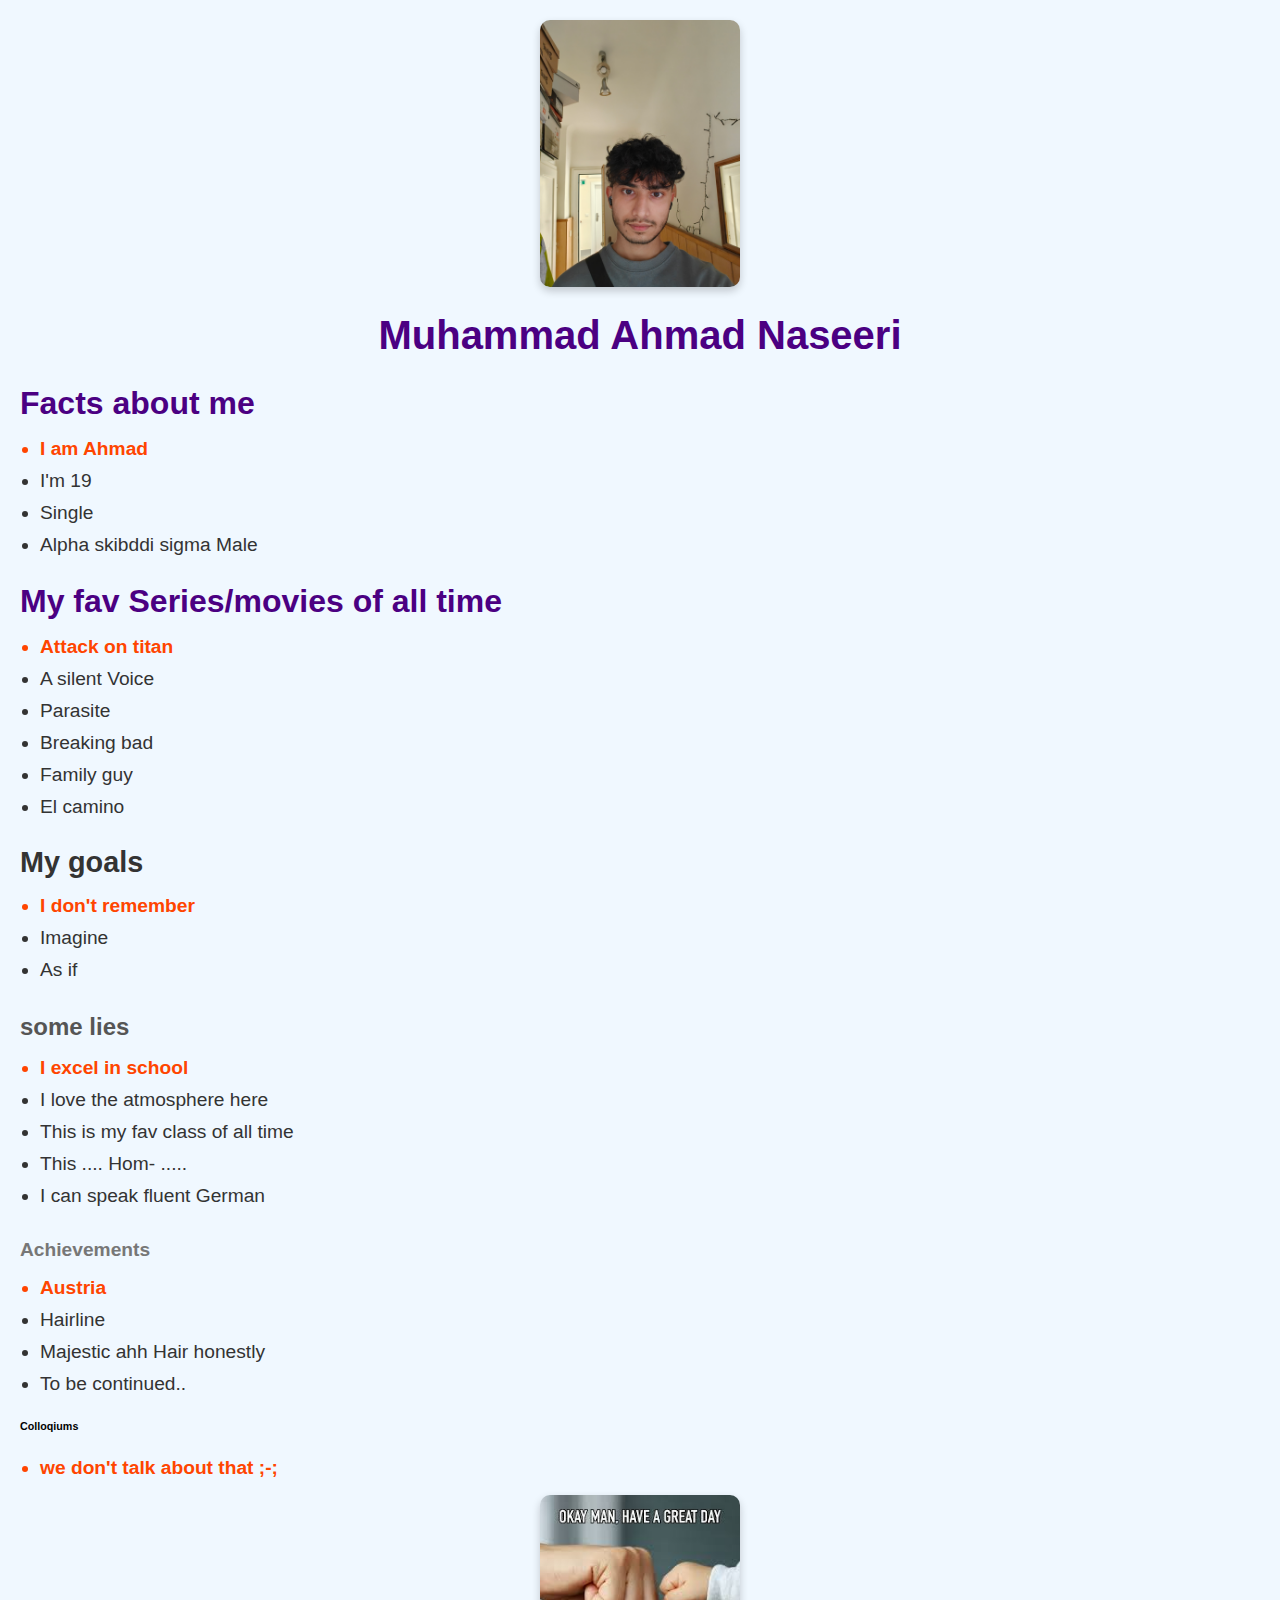
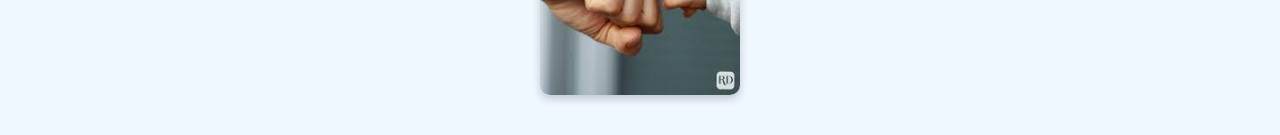
<file: 2024-10-03/index.html>
<!DOCTYPE html>
<html lang="en">

<head>
    <meta charset="UTF-8">
    <meta name="viewport" content="width=device-width, initial-scale=1.0">
    <link rel="stylesheet" href="style.css">
    <title>Muhammad Ahmad Naseeri</title>
</head>

<body>
    <img src="Ahmad.jpg" alt="Ahmad">


    <h1>Muhammad Ahmad Naseeri</h1>

    <h2>Facts about me </h2>
    <ul>
        <li>I am Ahmad</li>
        <li>I'm 19</li>
        <li>Single</li>
        <li>Alpha skibddi sigma Male</li>
    </ul>
    <h2>
        My fav Series/movies of all time
    </h2>
    <ul>
        <Li>Attack on titan</Li>
        <Li>A silent Voice</Li>
        <Li>Parasite</Li>
        <Li>Breaking bad</Li>
        <li>Family guy</li>
        <li>El camino</li>
    </ul>
    <h3> My goals</h3>
    <ul>
        <li>I don't remember</li>
        <li>Imagine</li>
        <li>As if</li>
    </ul>
    <h4>some lies</h4>
    <ul>
        <li>I excel in school</li>
        <li>I love the atmosphere here</li>
        <li>This is my fav class of all time</li>
        <li>This .... Hom- .....</li>
        <li>I can speak fluent German</li>
    </ul>
    <h5> Achievements</h5>
    <ul>
        <li>Austria</li>
        <li>Hairline</li>
        <li>Majestic ahh Hair honestly</li>
        <li>To be continued..</li>
    </ul>
    <h6>Colloqiums</h6>
    <ul>
        <li>we don't talk about that ;-;</li>
    </ul>
    <img src="images.jpeg" alt="Good day">

</body>

</html>
</file>
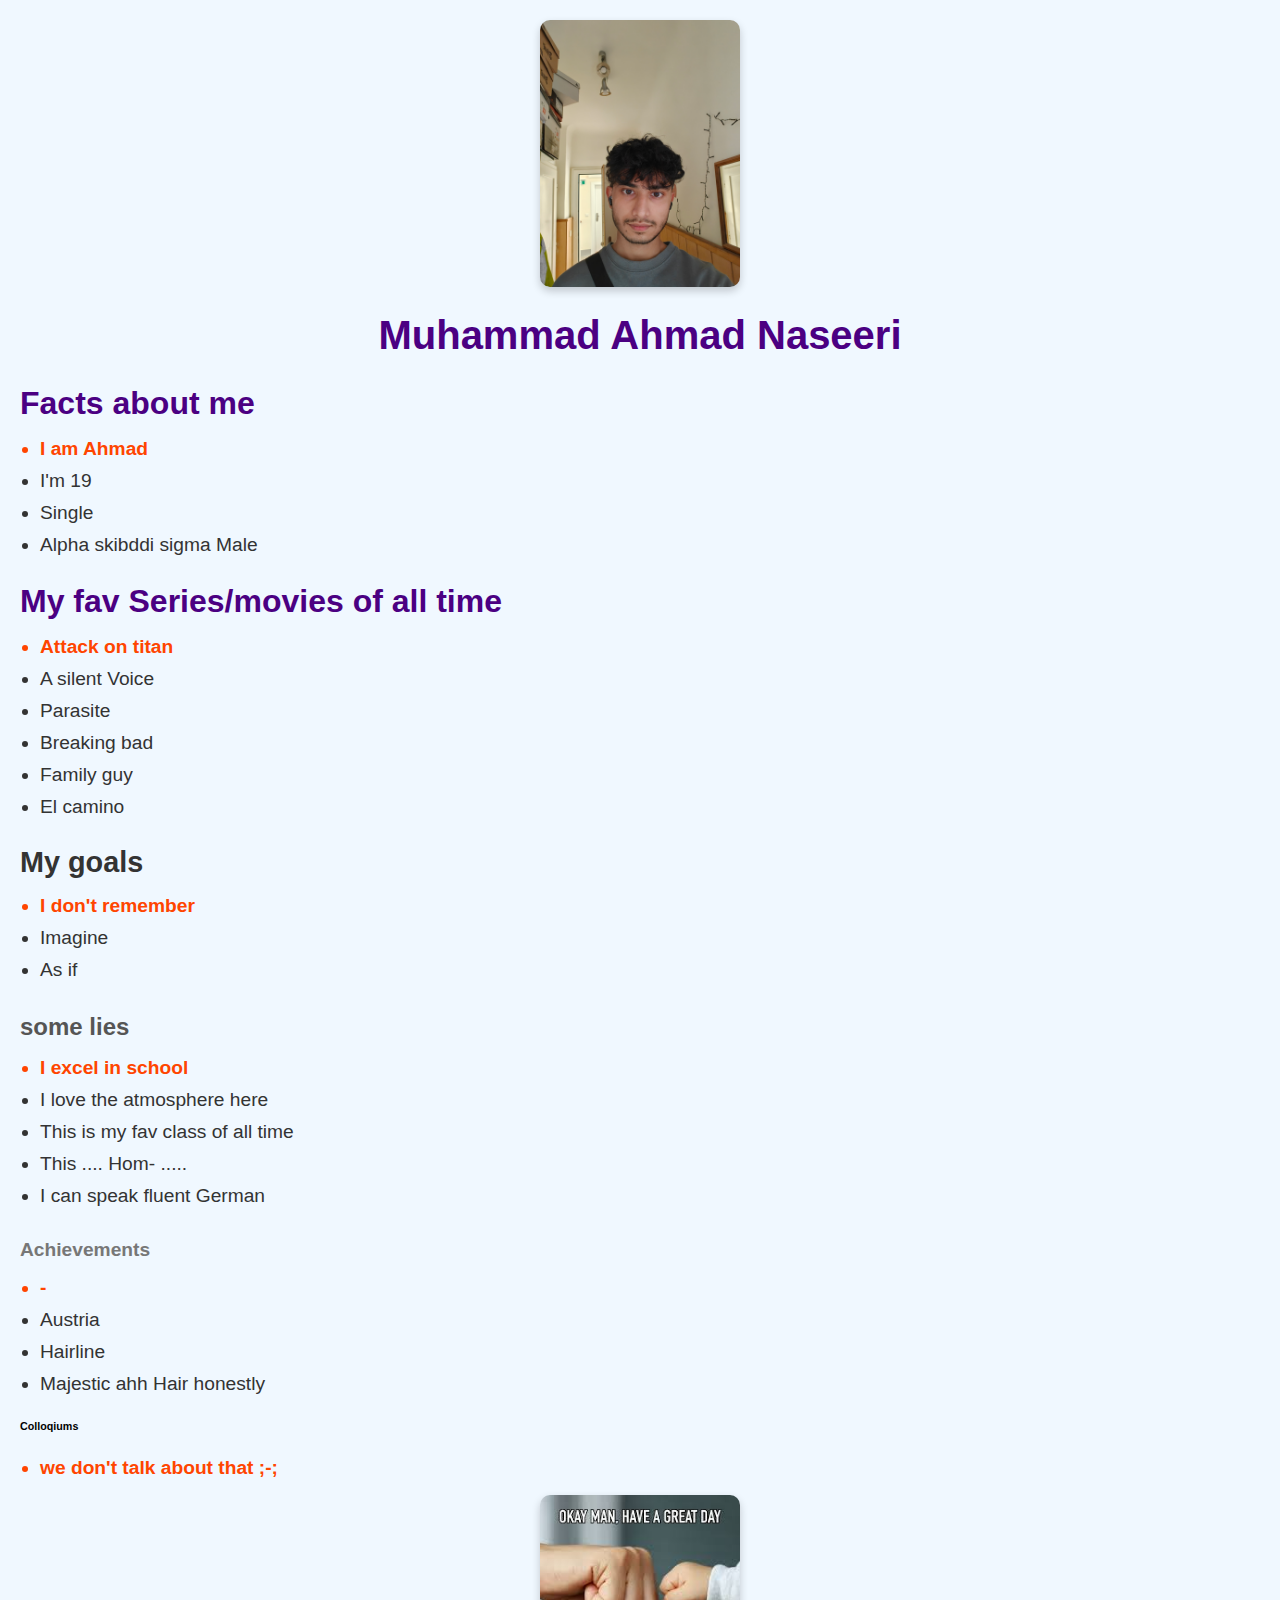
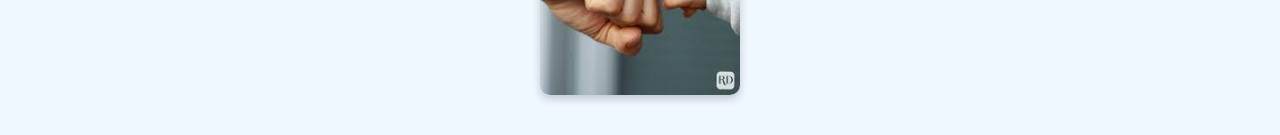
<file: 26-09-2024/09_10_24/index.html>
<!DOCTYPE html>
<html lang="en">

<head>
    <meta charset="UTF-8">
    <meta name="viewport" content="width=device-width, initial-scale=1.0">
    <link rel="stylesheet" href="style.css">
    <title>Muhammad Ahmad Naseeri</title>
</head>

<body>
    <img src="Ahmad.jpg" alt="Ahmad">


    <h1>Muhammad Ahmad Naseeri</h1>

    <h2>Facts about me </h2>
    <ul>
        <li>I am Ahmad</li>
        <li>I'm 19</li>
        <li>Single</li>
        <li>Alpha skibddi sigma Male</li>
    </ul>
    <h2>
        My fav Series/movies of all time
    </h2>
    <ul>
        <Li>Attack on titan</Li>
        <Li>A silent Voice</Li>
        <Li>Parasite</Li>
        <Li>Breaking bad</Li>
        <li>Family guy</li>
        <li>El camino</li>
    </ul>
    <h3> My goals</h3>
    <ul>
        <li>I don't remember</li>
        <li>Imagine</li>
        <li>As if</li>
    </ul>
    <h4>some lies</h4>
    <ul>
        <li>I excel in school</li>
        <li>I love the atmosphere here</li>
        <li>This is my fav class of all time</li>
        <li>This .... Hom- .....</li>
        <li>I can speak fluent German</li>
    </ul>
    <h5> Achievements</h5>
    <ul>
        <li>-</li>
        <li>Austria</li>
        <li>Hairline</li>
        <li>Majestic ahh Hair honestly</li>
    </ul>
    <h6>Colloqiums</h6>
    <ul>
        <li>we don't talk about that ;-;</li>
    </ul>
    <img src="images.jpeg" alt="Good day">

</body>

</html>
</file>
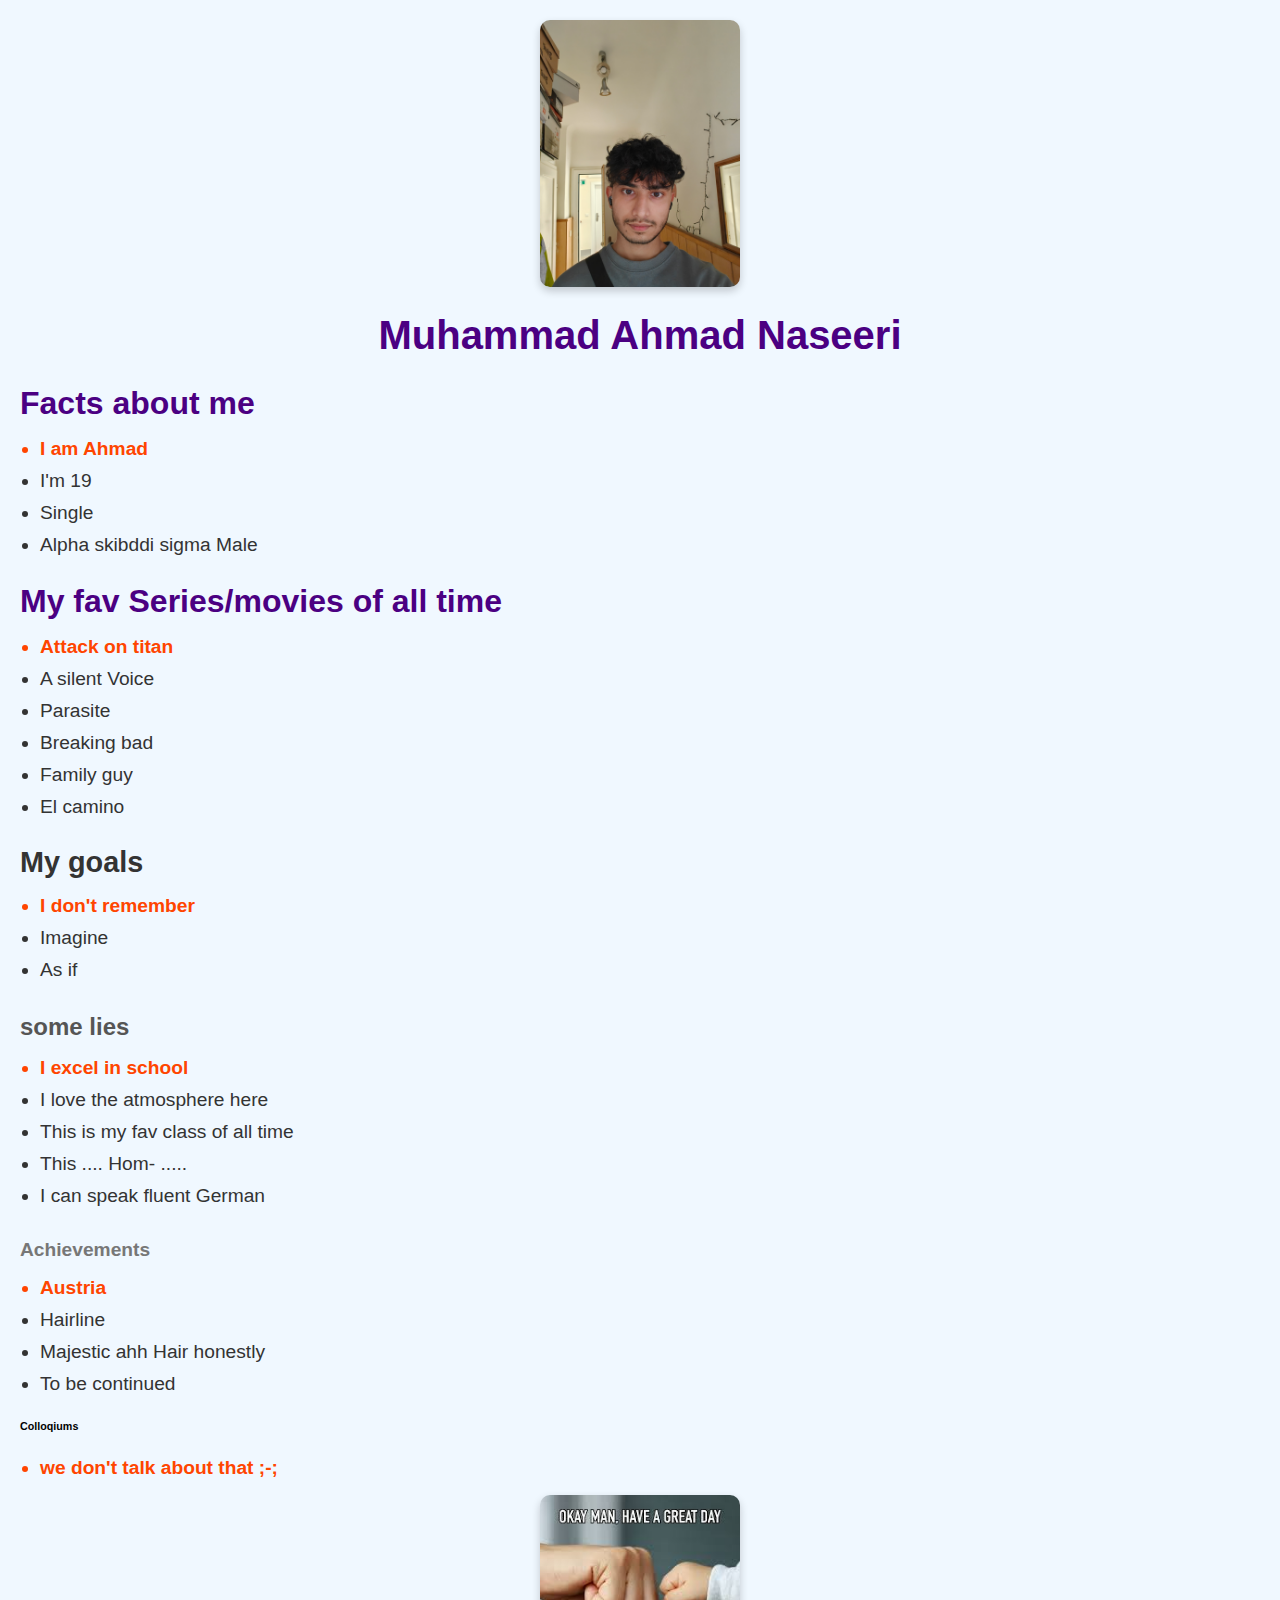
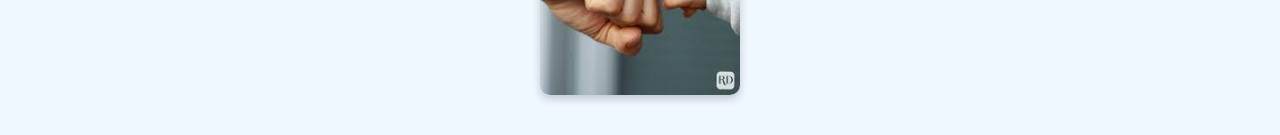
<file: 26-09-2024/2024.10.03/index.html>
<!DOCTYPE html>
<html lang="en">

<head>
    <meta charset="UTF-8">
    <meta name="viewport" content="width=device-width, initial-scale=1.0">
    <link rel="stylesheet" href="style.css">
    <title>Muhammad Ahmad Naseeri</title>
</head>

<body>
    <img src="Ahmad.jpg" alt="Ahmad">


    <h1>Muhammad Ahmad Naseeri</h1>

    <h2>Facts about me </h2>
    <ul>
        <li>I am Ahmad</li>
        <li>I'm 19</li>
        <li>Single</li>
        <li>Alpha skibddi sigma Male</li>
    </ul>
    <h2>
        My fav Series/movies of all time
    </h2>
    <ul>
        <Li>Attack on titan</Li>
        <Li>A silent Voice</Li>
        <Li>Parasite</Li>
        <Li>Breaking bad</Li>
        <li>Family guy</li>
        <li>El camino</li>
    </ul>
    <h3> My goals</h3>
    <ul>
        <li>I don't remember</li>
        <li>Imagine</li>
        <li>As if</li>
    </ul>
    <h4>some lies</h4>
    <ul>
        <li>I excel in school</li>
        <li>I love the atmosphere here</li>
        <li>This is my fav class of all time</li>
        <li>This .... Hom- .....</li>
        <li>I can speak fluent German</li>
    </ul>
    <h5> Achievements</h5>
    <ul>
        <li>Austria</li>
        <li>Hairline</li>
        <li>Majestic ahh Hair honestly</li>
        <li>To be continued</li>
    </ul>
    <h6>Colloqiums</h6>
    <ul>
        <li>we don't talk about that ;-;</li>
    </ul>
    <img src="images.jpeg" alt="Good day">

</body>

</html>
</file>
<file: 2024-10-03/style.css>
/* General body styling */
body {
    font-family: Arial, sans-serif;
    background-color: #f0f8ff;
    margin: 0;
    padding: 20px;
}

/* Image styling */
img {
    display: block;
    max-width: 200px;
    height: auto;
    margin: 0 auto 20px;
    border-radius: 10px;
    box-shadow: 0px 4px 8px rgba(0, 0, 0, 0.2);
}

/* Heading styles */
h1 {
    text-align: center;
    font-size: 2.5rem;
    color: #4b0082;
    margin-bottom: 20px;
}

h2 {
    font-size: 2rem;
    color: #4b0082;
    margin-bottom: 15px;
}

h3 {
    font-size: 1.8rem;
    color: #333;
    margin-bottom: 10px;
}

h4 {
    font-size: 1.5rem;
    color: #555;
    margin-bottom: 10px;
}

h5 {
    font-size: 1.2rem;
    color: #777;
    margin-bottom: 5px;
}

/* List styling */
ul {
    list-style-type: disc;
    margin-left: 20px;
    padding-left: 0;
}

ul li {
    margin-bottom: 10px;
    font-size: 1.2rem;
    color: #333;
}

/* Styling specific list sections */
ul li:first-child {
    font-weight: bold;
    color: #ff4500;
}

/* Responsive for mobile */
@media (max-width: 600px) {
    body {
        padding: 10px;
    }

    h1 {
        font-size: 2rem;
    }

    ul li {
        font-size: 1rem;
    }
}
</file>
<file: 26-09-2024/09_10_24/style.css>
/* General body styling */
body {
    font-family: Arial, sans-serif;
    background-color: #f0f8ff;
    margin: 0;
    padding: 20px;
}

/* Image styling */
img {
    display: block;
    max-width: 200px;
    height: auto;
    margin: 0 auto 20px;
    border-radius: 10px;
    box-shadow: 0px 4px 8px rgba(0, 0, 0, 0.2);
}

/* Heading styles */
h1 {
    text-align: center;
    font-size: 2.5rem;
    color: #4b0082;
    margin-bottom: 20px;
}

h2 {
    font-size: 2rem;
    color: #4b0082;
    margin-bottom: 15px;
}

h3 {
    font-size: 1.8rem;
    color: #333;
    margin-bottom: 10px;
}

h4 {
    font-size: 1.5rem;
    color: #555;
    margin-bottom: 10px;
}

h5 {
    font-size: 1.2rem;
    color: #777;
    margin-bottom: 5px;
}

/* List styling */
ul {
    list-style-type: disc;
    margin-left: 20px;
    padding-left: 0;
}

ul li {
    margin-bottom: 10px;
    font-size: 1.2rem;
    color: #333;
}

/* Styling specific list sections */
ul li:first-child {
    font-weight: bold;
    color: #ff4500;
}

/* Responsive for mobile */
@media (max-width: 600px) {
    body {
        padding: 10px;
    }

    h1 {
        font-size: 2rem;
    }

    ul li {
        font-size: 1rem;
    }
}
</file>
<file: 26-09-2024/2024.10.03/style.css>
/* General body styling */
body {
    font-family: Arial, sans-serif;
    background-color: #f0f8ff;
    margin: 0;
    padding: 20px;
}

/* Image styling */
img {
    display: block;
    max-width: 200px;
    height: auto;
    margin: 0 auto 20px;
    border-radius: 10px;
    box-shadow: 0px 4px 8px rgba(0, 0, 0, 0.2);
}

/* Heading styles */
h1 {
    text-align: center;
    font-size: 2.5rem;
    color: #4b0082;
    margin-bottom: 20px;
}

h2 {
    font-size: 2rem;
    color: #4b0082;
    margin-bottom: 15px;
}

h3 {
    font-size: 1.8rem;
    color: #333;
    margin-bottom: 10px;
}

h4 {
    font-size: 1.5rem;
    color: #555;
    margin-bottom: 10px;
}

h5 {
    font-size: 1.2rem;
    color: #777;
    margin-bottom: 5px;
}

/* List styling */
ul {
    list-style-type: disc;
    margin-left: 20px;
    padding-left: 0;
}

ul li {
    margin-bottom: 10px;
    font-size: 1.2rem;
    color: #333;
}

/* Styling specific list sections */
ul li:first-child {
    font-weight: bold;
    color: #ff4500;
}

/* Responsive for mobile */
@media (max-width: 600px) {
    body {
        padding: 10px;
    }

    h1 {
        font-size: 2rem;
    }

    ul li {
        font-size: 1rem;
    }
}
</file>
